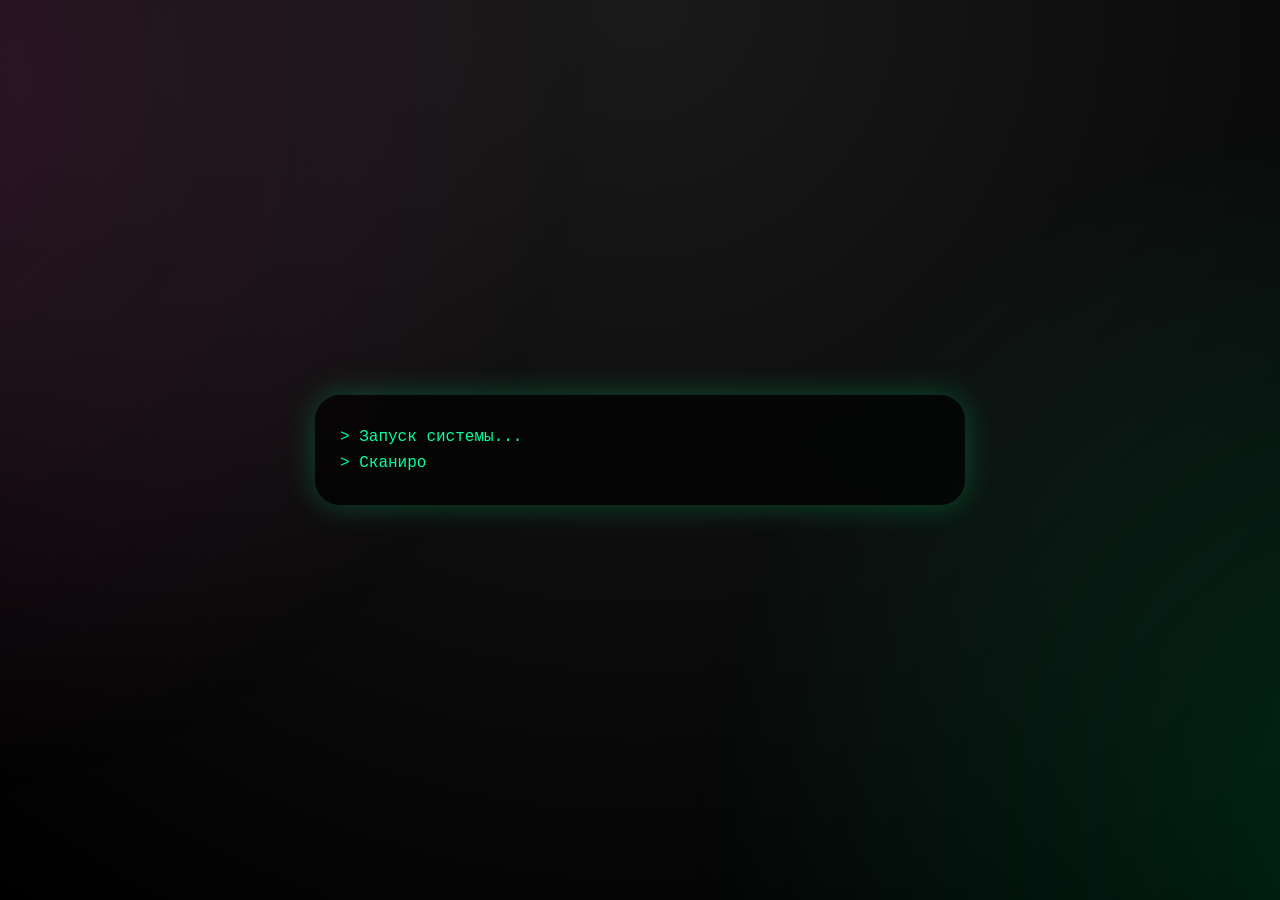
<file: index.html>
<!DOCTYPE html>
<html lang="ru">
<head>
  <meta charset="UTF-8">
  <title>Система проверки</title>
  <link rel="stylesheet" href="style.css">
</head>
<body>

 <div class="terminal" id="terminal"></div>

  <script src="script.js"></script>
</body>
</html>
</file>
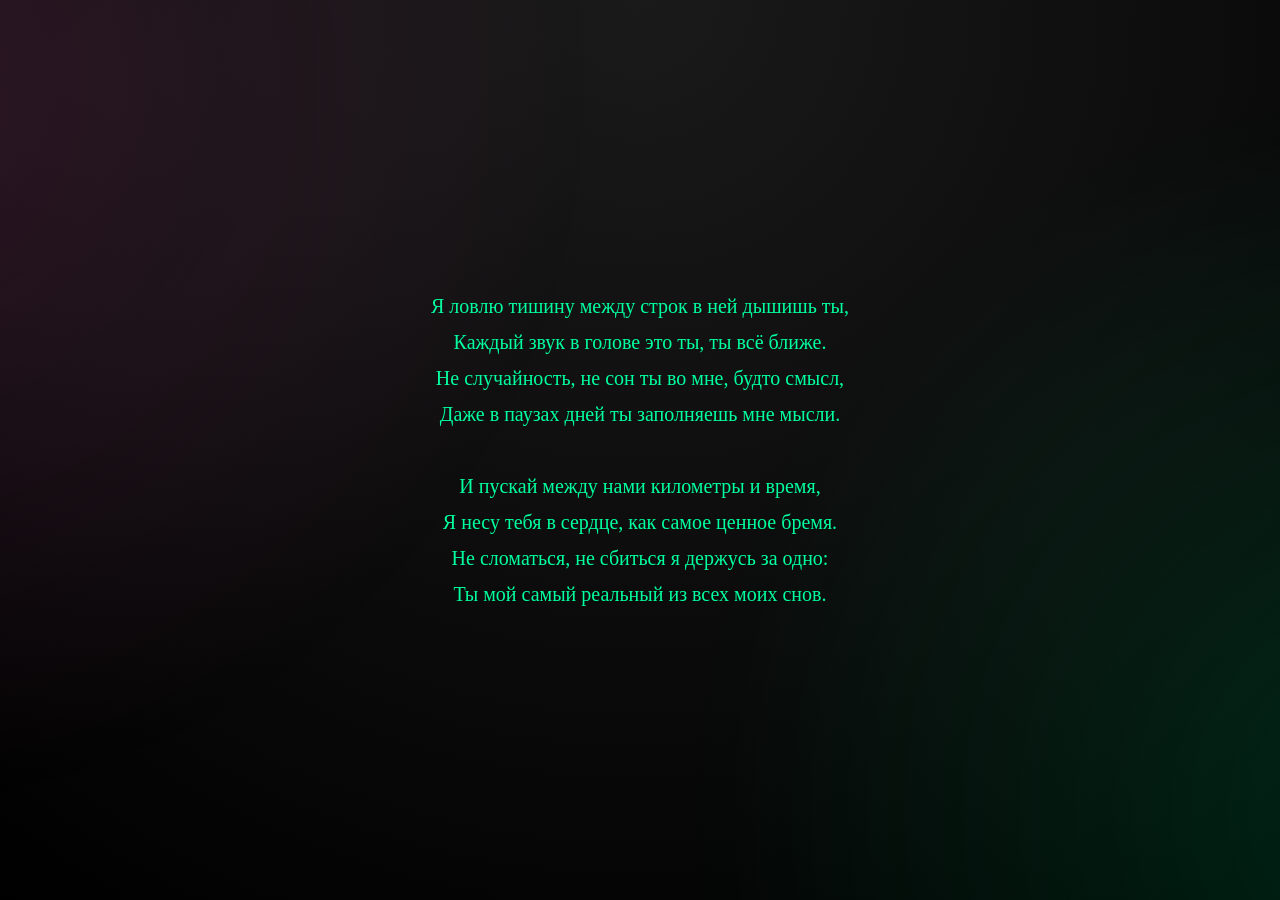
<file: end.html>
<!DOCTYPE html>
<html lang="en">
<head>
    <meta charset="UTF-8">
    <meta name="viewport" content="width=device-width, initial-scale=1.0">
    <title>Document</title>
    <link rel="stylesheet" href="style.css">
</head>
<body>
    <div class="poem">
    <p>Я ловлю тишину между строк в ней дышишь ты,
Каждый звук в голове это ты, ты всё ближе.
Не случайность, не сон  ты во мне, будто смысл,
Даже в паузах дней ты заполняешь мне мысли.

И пускай между нами километры и время,
Я несу тебя в сердце, как самое ценное бремя.
Не сломаться, не сбиться  я держусь за одно:
Ты  мой самый реальный из всех моих снов.</p>
</div>

</body>
</html>
</file>
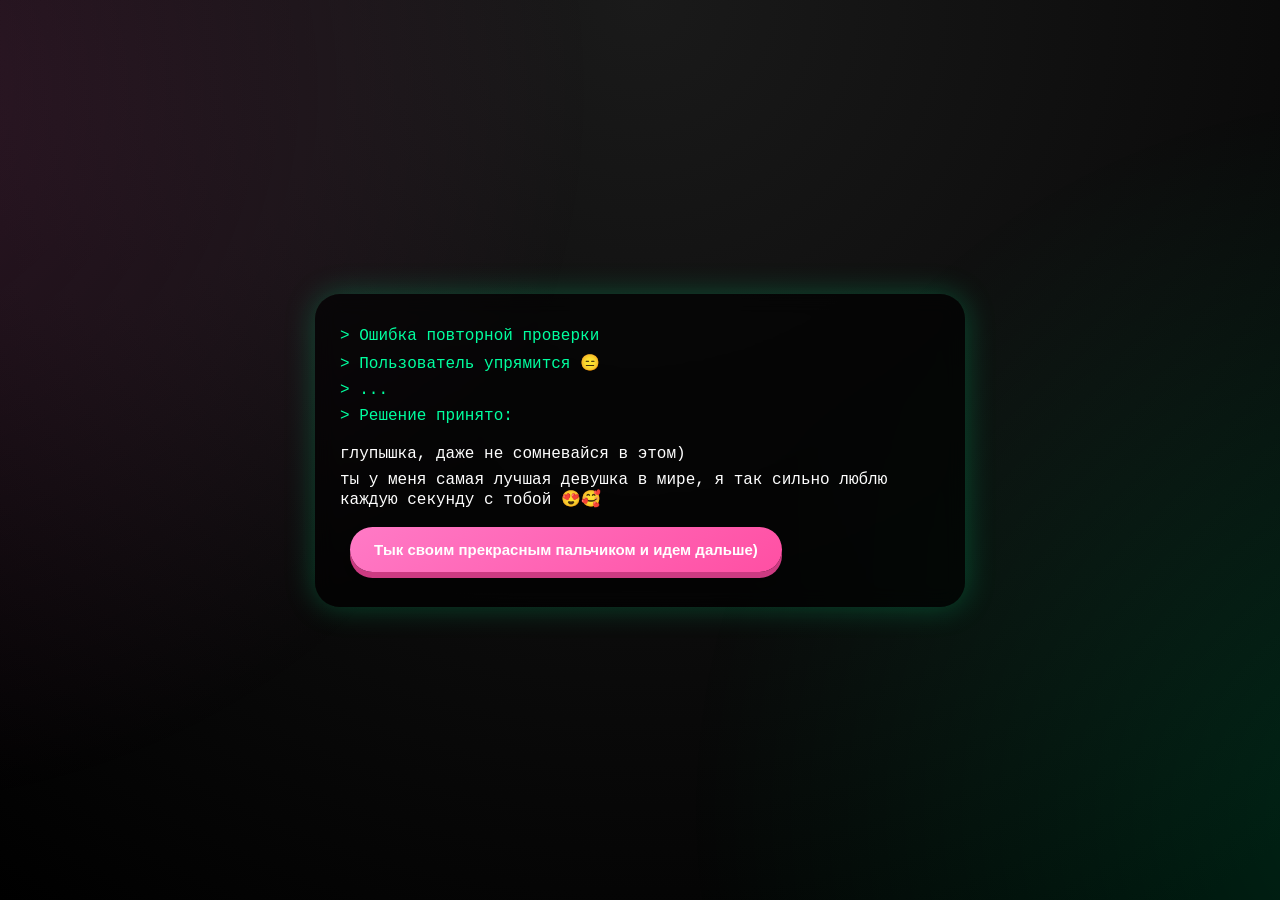
<file: final.html>
<!DOCTYPE html>
<html lang="ru">
<head>
  <meta charset="UTF-8">
  <title>Факт</title>
  <link rel="stylesheet" href="style.css">
</head>
<body>

  <div class="terminal">
    <p class="line">> Ошибка повторной проверки</p>
    <p class="line">> Пользователь упрямится 😑</p>
    <p class="line">> ...</p>
    <p class="line">> Решение принято:</p>

    <p class="line" style="color:white; margin-top:20px;">
      глупышка, даже не сомневайся в этом)
    </p>

    <p class="line" style="color:white;">
      ты у меня самая лучшая девушка в мире,
      я так сильно люблю каждую секунду с тобой 😍🥰
    </p>

    <button onclick="window.location.href='index.html'">
      Тык своим прекрасным пальчиком и идем дальше)
    </button>
  </div>

</body>
</html>
</file>
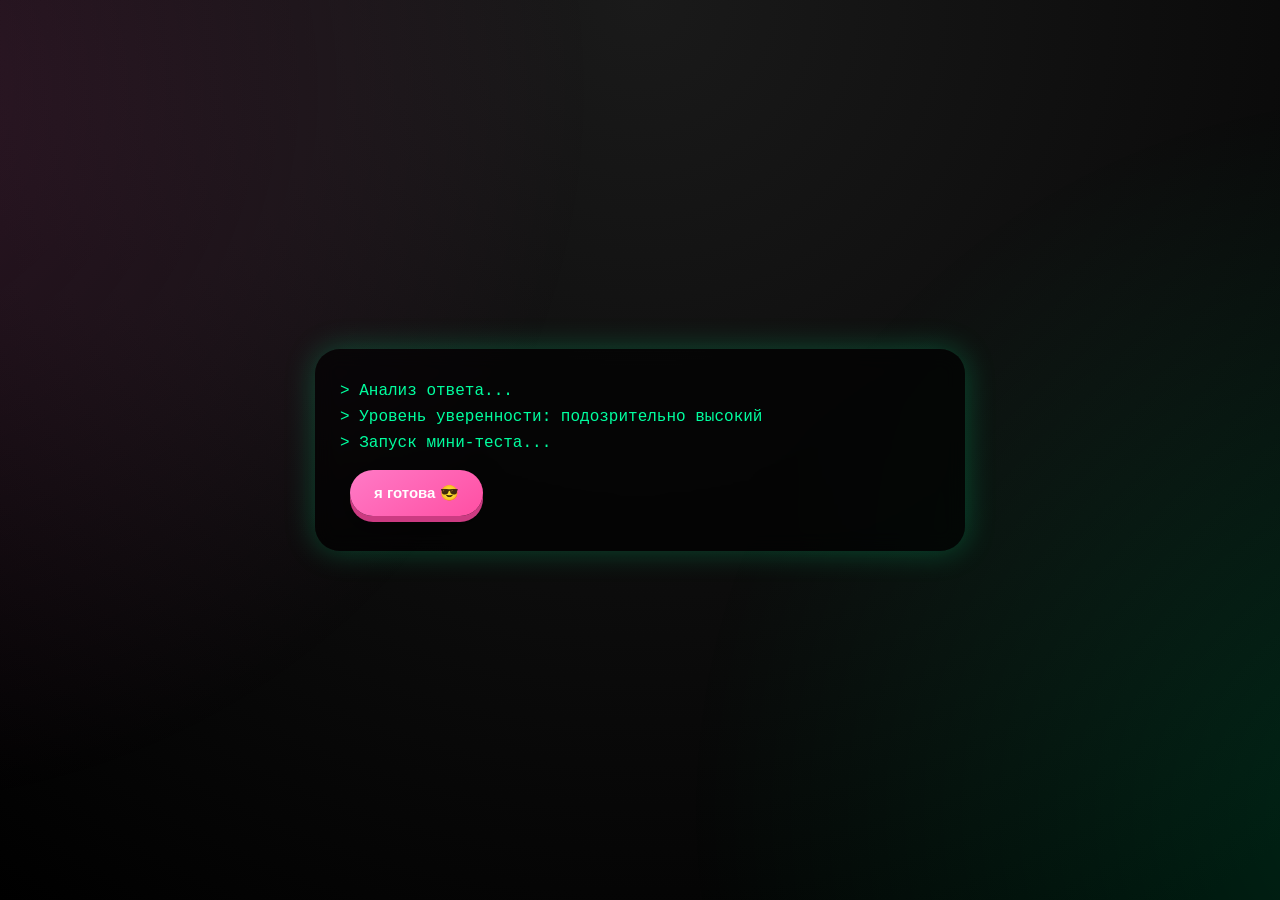
<file: next.html>
<!DOCTYPE html>
<html lang="ru">
<head>
  <meta charset="UTF-8">
  <title>Проверка</title>
  <link rel="stylesheet" href="style.css">
</head>
<body>

  <div class="terminal" id="terminal">
    <p class="line">> Анализ ответа...</p>
    <p class="line">> Уровень уверенности: подозрительно высокий</p>
    <p class="line">> Запуск мини-теста...</p>

    <button id="startTestBtn">я готова 😎</button>
  </div>

  <script src="next.js"></script>
</body>
</html>
</file>
<file: style.css>
/* Общий фон */
body {
  margin: 0;
  background: radial-gradient(circle at top, #1a1a1a, #000);
  color: #00ff9f;
  font-family: "Comic Sans MS", "Courier New", cursive;
  height: 100vh;
  overflow: hidden;
  display: flex;
  justify-content: center;
  align-items: center;
}

/* Анимированный фон (мягкие пятна) */
body::before {
  content: "";
  position: fixed;
  width: 200%;
  height: 200%;
  background:
    radial-gradient(circle at 20% 30%, rgba(255, 100, 200, 0.15), transparent 30%),
    radial-gradient(circle at 80% 70%, rgba(0, 255, 150, 0.15), transparent 30%);
  animation: floatBg 15s ease-in-out infinite alternate;
  z-index: 0;
}

@keyframes floatBg {
  from {
    transform: translate(0, 0);
  }
  to {
    transform: translate(-50px, -50px);
  }
}

/* Контейнер (терминал) */
.terminal {
  position: relative;
  z-index: 1;
  max-width: 600px;
  width: 90%;
  padding: 25px;
  border-radius: 25px;
  background: rgba(0, 0, 0, 0.65);
  box-shadow: 0 0 30px rgba(0,255,150,0.25);
  backdrop-filter: blur(10px);
}

/* Текст */
.line {
  margin: 8px 0;
  opacity: 1;
}

/* Появление текста */
@keyframes appear {
  to {
    opacity: 1;
  }
}

/* Кнопки (мультяшные) */
button {
  margin: 10px;
  padding: 14px 24px;
  border-radius: 30px;
  border: none;
  background: linear-gradient(145deg, #ff7ac6, #ff4fa3);
  color: white;
  font-weight: bold;
  font-size: 15px;
  cursor: pointer;

  box-shadow:
    0 6px 0 #cc3b82,
    0 10px 20px rgba(0,0,0,0.3);

  transition: all 0.2s ease;
}

/* Наведение */
button:hover {
  transform: translateY(-2px) scale(1.05);
  box-shadow:
    0 8px 0 #cc3b82,
    0 15px 25px rgba(0,0,0,0.4);
}

/* Нажатие */
button:active {
  transform: translateY(4px);
  box-shadow:
    0 2px 0 #cc3b82;
}

/* Доп текст (ответы системы) */
#feedback {
  margin-top: 10px;
  color: #ffffff;
  font-size: 14px;
  opacity: 0.9;
}
button {
  z-index: 10;
  position: relative;
}
.terminal {
  position: relative;
}
.poem {
    display: flex;
    justify-content: center;   /* по горизонтали */
    align-items: center;       /* по вертикали */
    text-align: center;        /* текст по центру */
    min-height: 100vh;         /* на весь экран */

    font-family: 'Georgia', serif;
    font-size: 20px;
    line-height: 1.8;          /* расстояние между строками как в стихе */
    white-space: pre-line;     /* сохраняет переносы строк */
}
</file>
